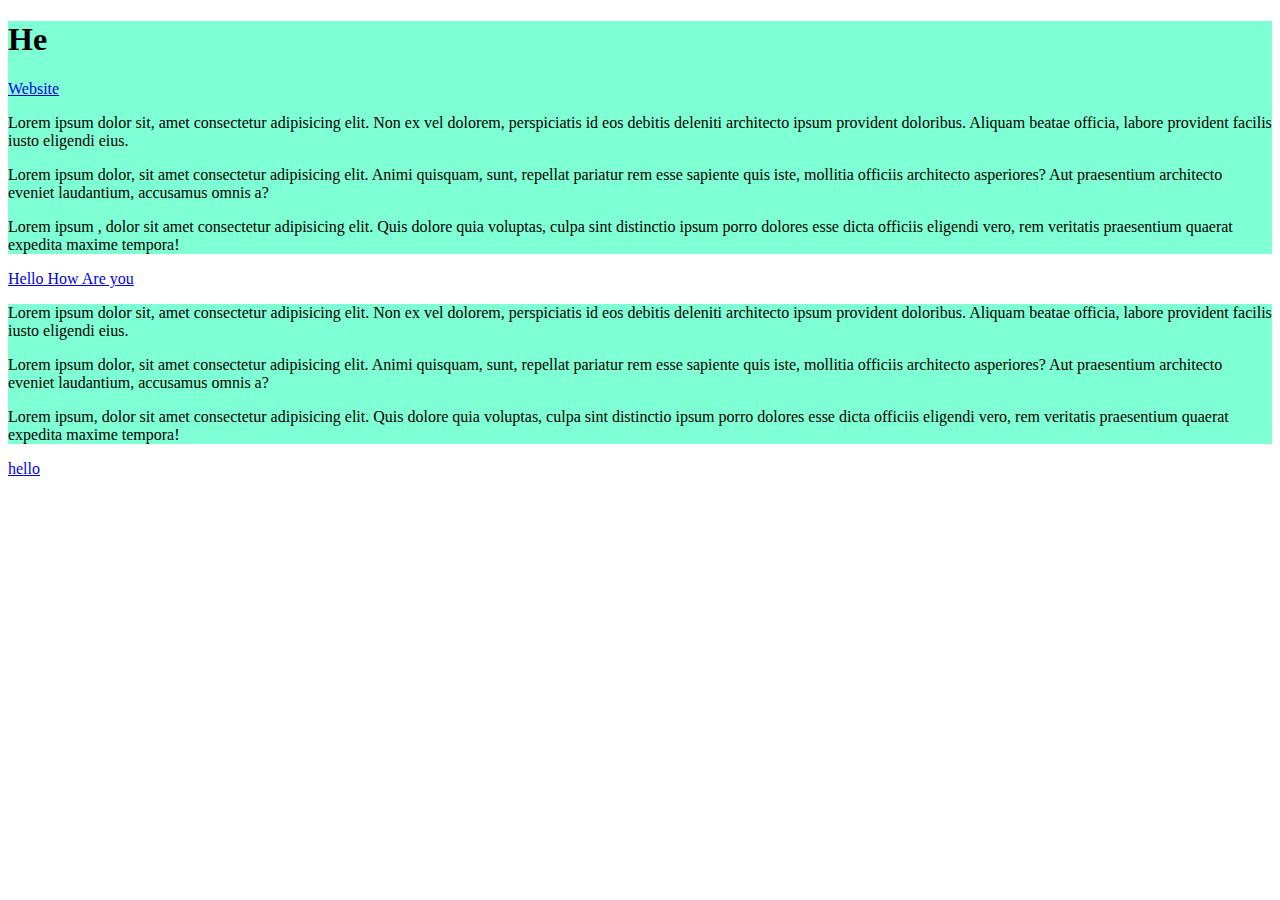
<file: index.html>
<!DOCTYPE html>
<html lang="en">
<head>
    <meta charset="UTF-8">
    <meta http-equiv="X-UA-Compatible" content="IE=edge">
    <meta name="viewport" content="width=device-width, initial-scale=1.0">
    <title>Document</title>
    <style>
        #first{
            background-color: aquamarine;
        }
    </style>
</head>
<body>
        <div id="first">
            <h1>He</h1>
        <a href="https://www.javatpoint.com/javascript-innerHTML" target="_parent" rel="noopener noreferrer">Website</a>
            <p class="dd">Lorem ipsum dolor sit, amet consectetur adipisicing elit. Non ex vel dolorem, perspiciatis id eos debitis deleniti architecto ipsum provident doloribus. Aliquam beatae officia, labore provident facilis iusto eligendi eius.</p>
            <p class="dd">Lorem ipsum dolor, sit amet consectetur adipisicing elit. Animi quisquam, sunt, repellat pariatur rem esse sapiente quis iste, mollitia officiis architecto asperiores? Aut praesentium architecto eveniet laudantium, accusamus omnis a?</p>

            <p class="dd">Lorem ipsum
                , dolor sit amet consectetur adipisicing elit. Quis dolore quia voluptas, culpa sint distinctio ipsum porro dolores esse dicta officiis eligendi vero, rem veritatis praesentium quaerat expedita maxime tempora!</p>
        </div>
        <a href="https://www.javatpoint.com/javascript-innerHTML" target="_blank" rel="noopener noreferrer">hi</a>
        <div id="first">
            <p c
            lass="dd">Lorem ipsum dolor sit, amet consectetur adipisicing elit. Non ex vel dolorem, perspiciatis id eos debitis deleniti architecto ipsum provident doloribus. Aliquam beatae officia, labore provident facilis iusto eligendi eius.</p>
            <p class="dd">Lorem ipsum dolor, sit amet consectetur adipisicing elit. Animi quisquam, sunt, repellat pariatur rem esse sapiente quis iste, mollitia officiis architecto asperiores? Aut praesentium architecto eveniet laudantium, accusamus omnis a?</p>

            <p class="dd">Lorem ipsum, dolor sit amet consectetur adipisicing elit. Quis dolore quia voluptas, culpa sint distinctio ipsum porro dolores esse dicta officiis eligendi vero, rem veritatis praesentium quaerat expedita maxime tempora!</p>
        </div>
 <a href="https://www.javatpoint.com/javascript-innerHTML" target="_self" rel="noopener noreferrer">hello</a>
    <script>
        var aa=document.getElementById('first');
        console.log(aa);
        // ss=aa.getElementsByClassName("dd")[1];
        ss=document.getElementsByClassName("dd");
                    console.log(ss);
        tagname=document.getElementsByTagName('p');
        console.log(tagname);

        console.log(document.querySelector('p'));
        console.log(document.querySelectorAll('p'));
        
     var aas=document.querySelector('a[target=_blank]');
     console.log(aas);
     aas.innerHTML="Hello How Are you";
     let counter=0;
setInterval(()=>{
   
    console.log(document.querySelector('h1').innerHTML= counter);
   counter++;
},1000);

    </script>
</body>
</html>
</file>
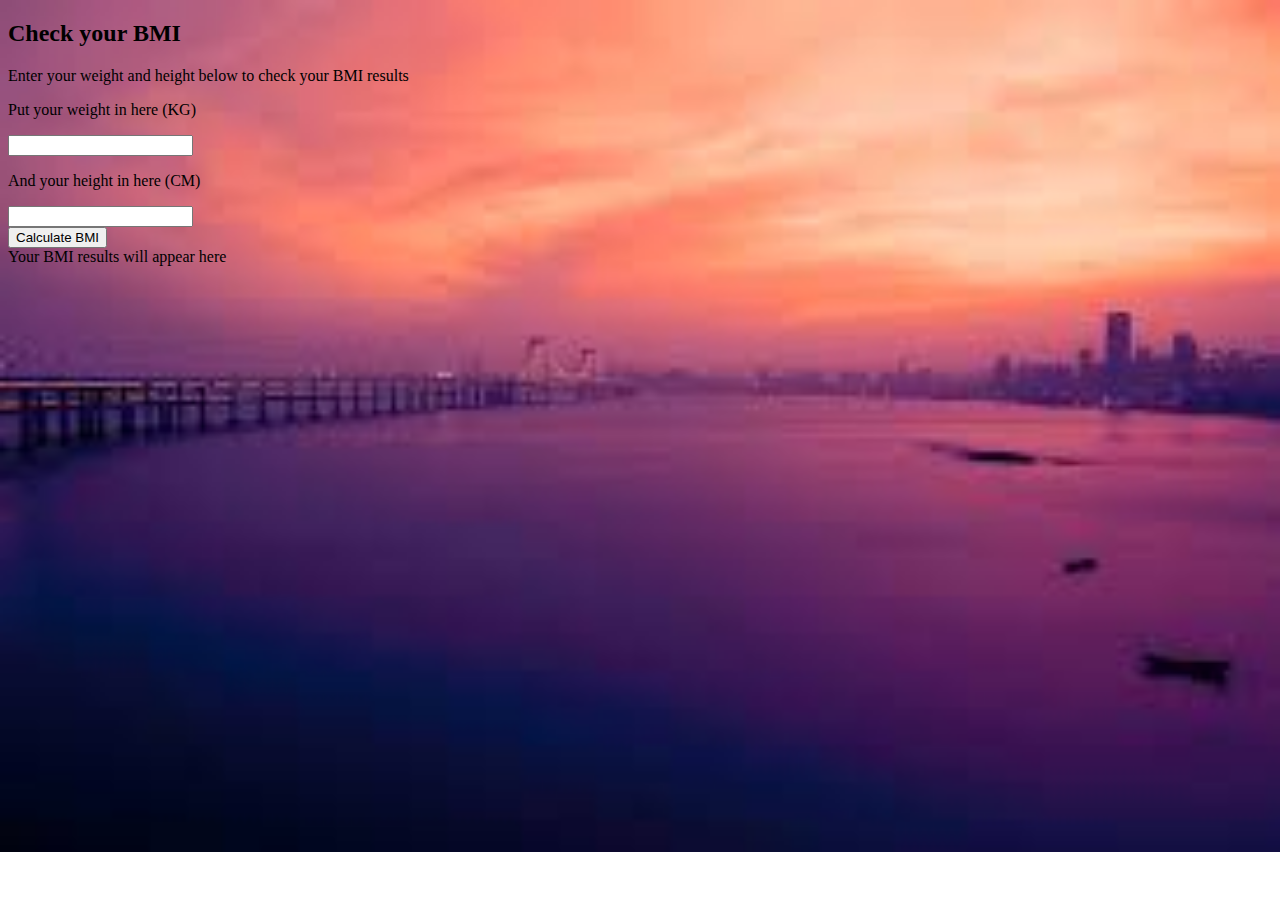
<file: abc.html>
<!DOCTYPE html>
<html lang="en">
<head>
    <meta charset="UTF-8">
    <meta http-equiv="X-UA-Compatible" content="IE=edge">
    <meta name="viewport" content="width=device-width, initial-scale=1.0">
    <title>Document</title>
    <style>
        body{
            background-image: url("img/img29.jpg");
            background-repeat: no-repeat;
            width: 100%;
            height: 600px;
            background-size: cover;
        }
    </style>
        	<div class="panel">
                <h2 class="text-center">Check your BMI</h2>
                
                    <p id="introText" class="text-center">Enter your weight and height below to check your BMI results</p>
                    
                    <form>
                        <div id="weightInput">
                            <p>Put your weight in here (KG)</p>
                             <input id="weight" type="number" pattern="[0-9]*" name="a" />
                        </div>
                        <div id="heightInput">
                            <p>And your height in here (CM)</p>
                             <input id="height" type="number" pattern="[0-9]*" name="b"/> 
                        </div>
                     <button type="button" class="btn" onclick="calculate()">Calculate BMI</button>
                </form>
                <div id="results" class="text-center">Your BMI results will appear here</div>
            </div>
        </div>
        
    
</head>
<body>
    
    
</body>
</html>
</file>
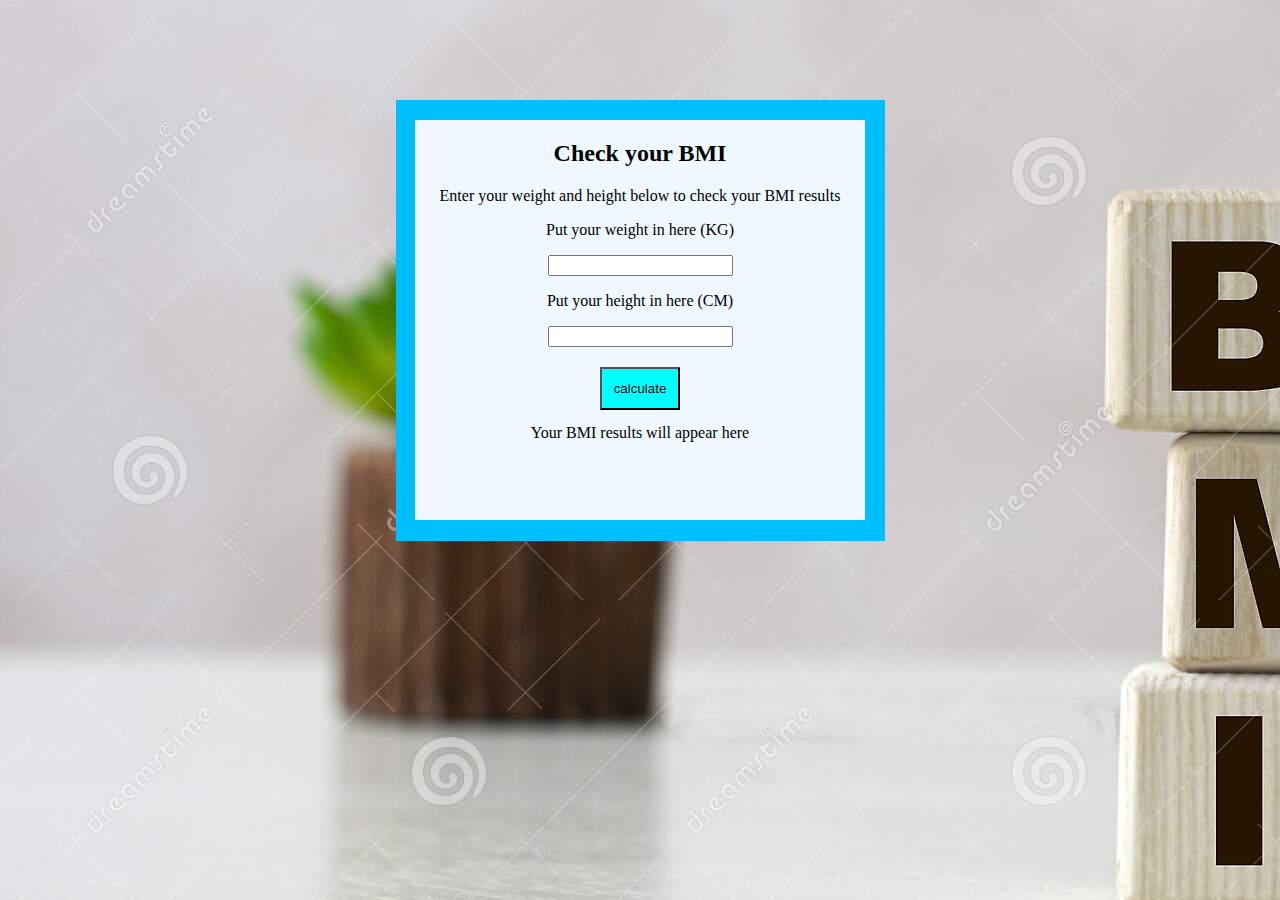
<file: bmi12.html>
<!DOCTYPE html>
<html lang="en">
<head>
    <meta charset="UTF-8">
    <meta http-equiv="X-UA-Compatible" content="IE=edge">
    <meta name="viewport" content="width=device-width, initial-scale=1.0">
    <title>Bmi Calculator</title>
    <link rel="stylesheet" href="style2.css">
</head>
<body>
    <div id="container">
        <div id="first">
             <h2 class="d1">Check your BMI</h2>
             <p class="d1"> Enter your weight and height below to check your BMI results</p>
             <form>
                 <div id="weightInput">
                     <p>Put your weight in here (KG)</p>
                     <input id="weight" type="number" pattern="[0-9]*",name="a">
                 </div>
                 <div id="heightInput">
                     <p>Put your height in here (CM)</p>
                     <input id="height" type="number" pattern="[0-9]*",name="b">
                 </div>
                 <button type="button" class="btn" onclick='calculate()'>calculate</button>
             </form>
             <div id="results" class="text-center">Your BMI results will appear here</div>


        </div>
    </div>
    <script src="bmi23.js"></script>
</body>
</html>
</file>
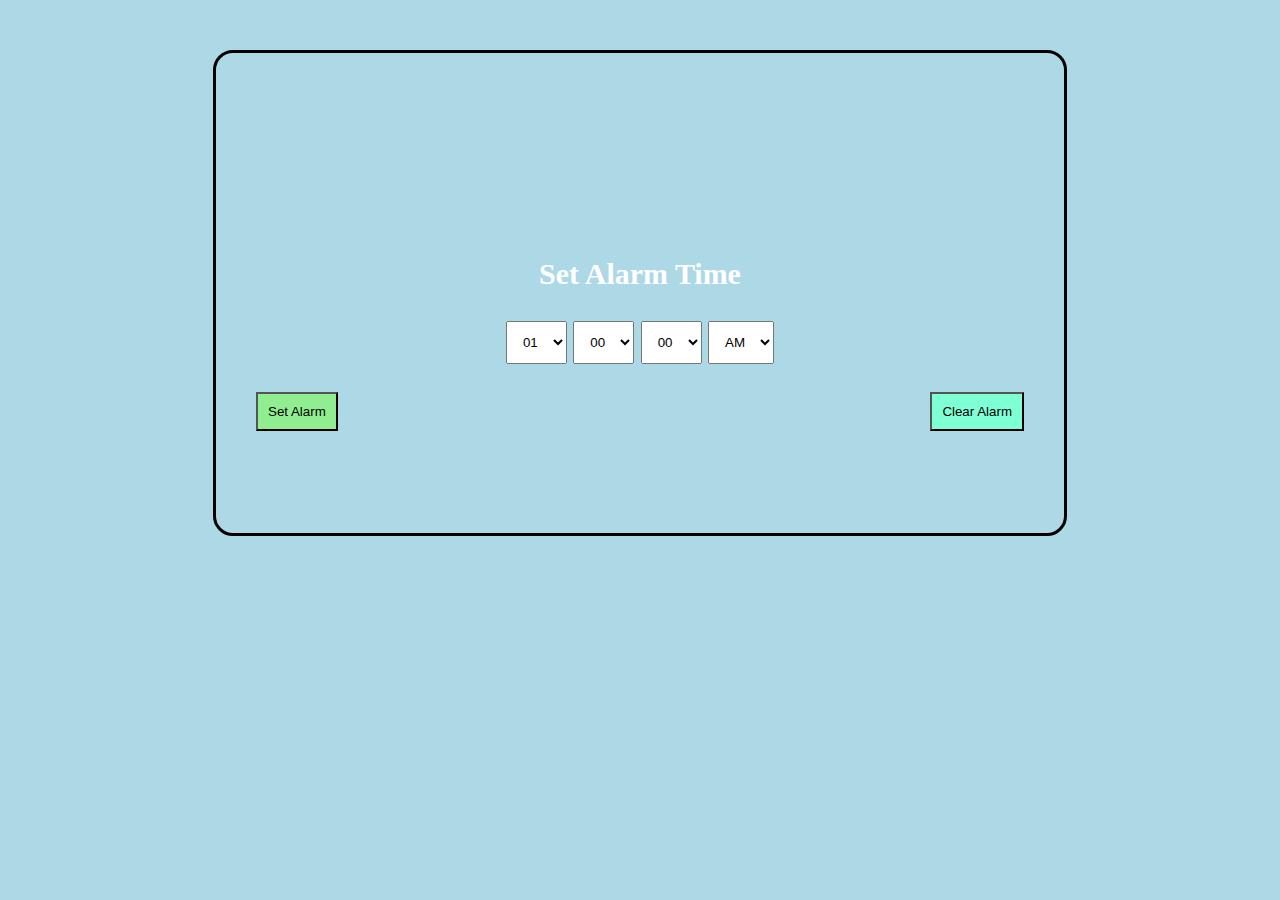
<file: clockalarm.html>
<!DOCTYPE html>
<html lang="en">
<head>
    <meta charset="UTF-8">
    <meta http-equiv="X-UA-Compatible" content="IE=edge">
    <meta name="viewport" content="width=device-width, initial-scale=1.0">
    <title>My dream Alarm clock</title>
</head>
<link rel="stylesheet" href="style.css">
<body>
    <div id="container">
        <h2 id="clock"></h2>
</div>
<div id="alarm-container">
    <h3>Set Alarm Time</h3>
    <label>
        <div>
            
            <select id="alarmhrs"></select>
        </div>
    </label>
    <label>
        <div>
            <select id="alarmmins">
 </select>
        </div>
    </label>
    <label>
        <div>
            <select id="alarmsecs"></select>
        </div>
        
    </label>
    <label>
        <div>
            <select id="ampm">
                <option value="AM">AM</option>
                <option  value="PM">PM</option>
            </select>
        </div>
    </label>
    
</div>
   <div id="buttonHolder">
    <div>
        <button  id='setButton' onClick='alarmSet()'>Set Alarm</button>
    </div>
    <div>
        <button  id='clearButton' onClick='alarmClear()'>Clear Alarm</button>
    </div>
</div>
<script src='clock1.js'></script>
    

    
</body>
</html>
</file>
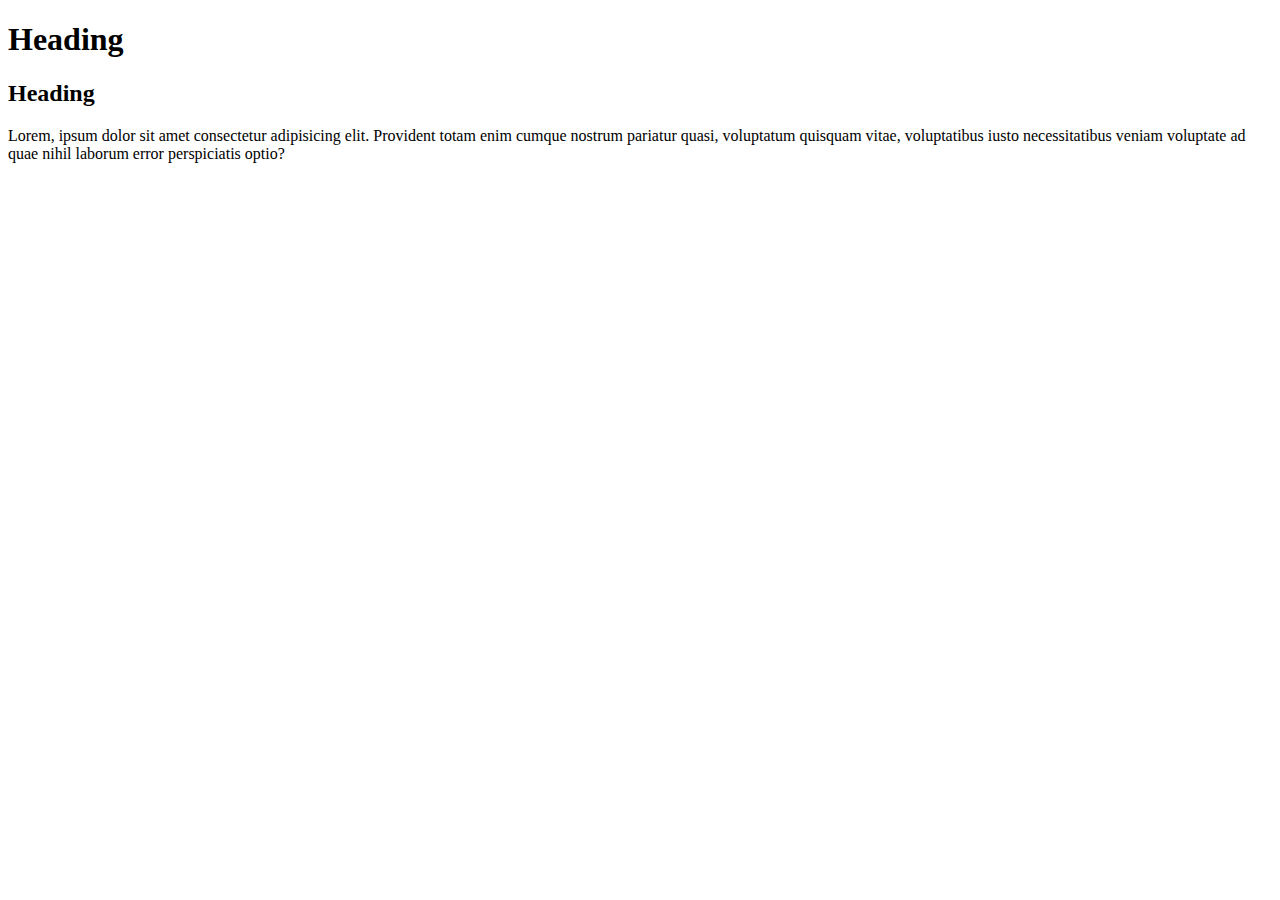
<file: index1.html>
<!DOCTYPE html>
<html lang="en">
<head>
    <meta charset="UTF-8">
    <meta http-equiv="X-UA-Compatible" content="IE=edge">
    <meta name="viewport" content="width=device-width, initial-scale=1.0">
    <title>Document</title>
</head>
<body>
    <h1>
        Heading
    </h1>
    <h2>Heading</h2>
    <p>Lorem, ipsum dolor sit amet consectetur adipisicing elit. Provident totam enim cumque nostrum pariatur quasi, voluptatum quisquam vitae, voluptatibus iusto necessitatibus veniam voluptate ad quae nihil laborum error perspiciatis optio?</p>
</body>
</html>
</file>
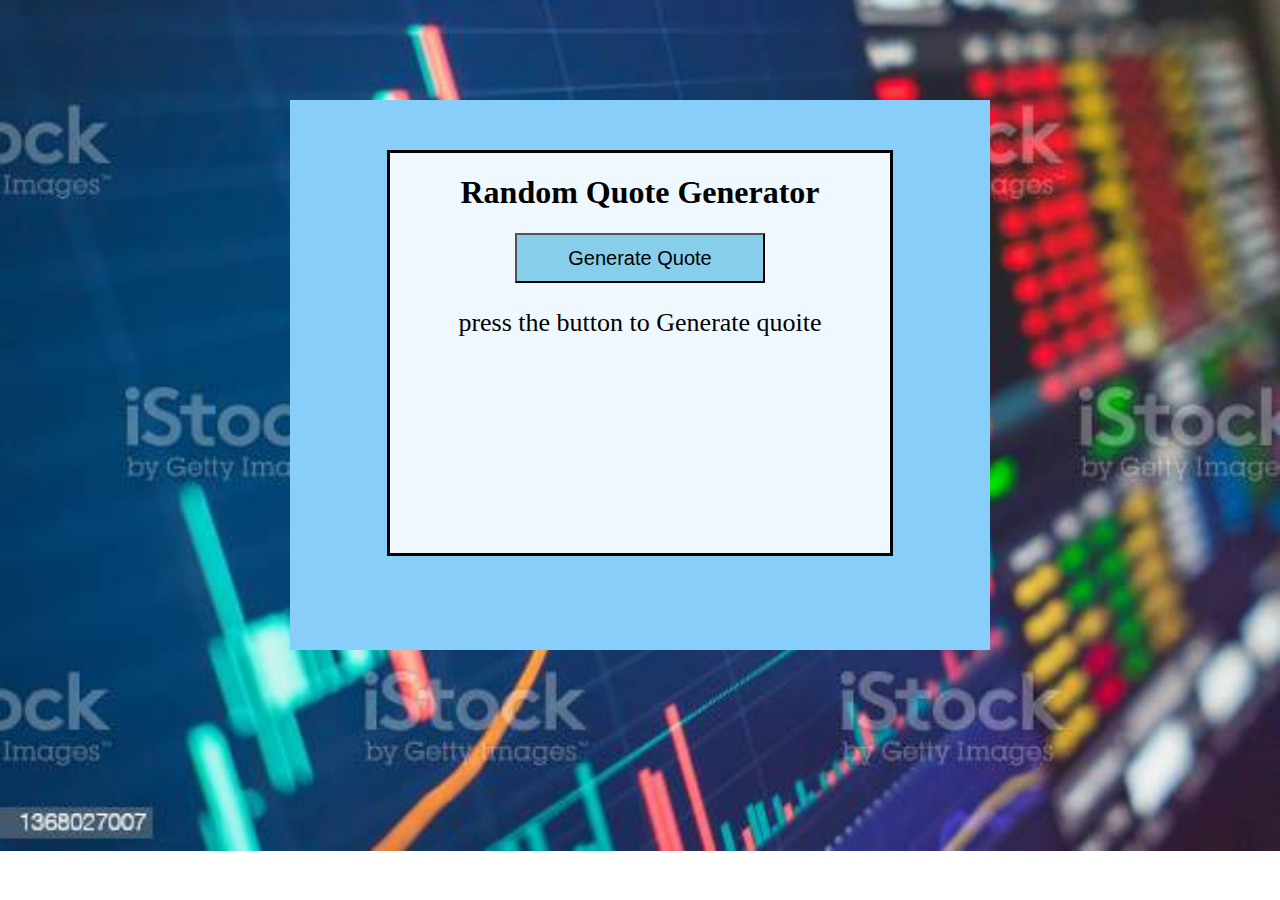
<file: mainpage.html>
<!DOCTYPE html>
<html lang="en">
<head>
    <meta charset="UTF-8">
    <meta http-equiv="X-UA-Compatible" content="IE=edge">
    <meta name="viewport" content="width=device-width, initial-scale=1.0">
    <title>Document</title>
    <link rel="stylesheet" href="style1.css">
</head>
<body>
    <div id="container">
        <div id="d1">
        <h1>Random Quote Generator</h1>
    
        <button id="btn">Generate Quote</button>
    
<div id="source">press the button to Generate quoite</div>

      
    
</div>
    </div>
    
    
    <script src="javascr-12.js"></script>
    
</body>
</html>
</file>
<file: style2.css>
body{
    background-image: url('img/bmiimg.jpg');
}
#container{
    background-color:deepskyblue;
    width: 489px;
    height: 441px;
    display: flex;
    margin: 0 auto;
    justify-content: center;
    margin-top: 100px;
    
}
#first{
    width: 450px;
    height: 400px;
    background-color: aliceblue;
    margin-top: 20px;
    text-align: center;
}

.btn{
    margin-top: 20px;
    padding: 12px;
    background-color: aqua;
}
.text-center{
    padding: 14px;
}
</file>
<file: style.css>
html{
    margin: 0;
    padding-top: 50px;
}
body{
    margin: 0 auto;
    padding: 40px;
    border-radius: 20px;
    background-color:lightblue;
    background-repeat: no-repeat;
    background-size: cover;
    width: 60%;
    height: 400px;
    border: solid;
}

#clock{
    height: 50px;
    font-size: 40px;
    font-family: Arial;
    font-weight: bold;
    display: flex;
    justify-content: center;
    color: white;

}
h2{
    text-align: center;
}
#alarm-container{
    text-align: center;
    font-family: Verdana;
    font-size: 1.6em;
    padding: 0.7em;
  color: white;
}
label{
    display: inline-block;
}
.timeofday {
    background-color: #eee;
}

.bigger {
    font-weight:bold;
    font-size: 18px;
}

#sounds {
    text-align: center;
    padding-top: 20px;
}

#setButton{
    float: left;
    background-color: lightgreen;
    margin-top: 10px;
    padding: 10px;
}
#clearButton{
    float: right;
    background-color: aquamarine;
    margin-top: 10px;
    padding: 10px;
}
#alarmhrs{
    padding: 12px;
}
#alarmmins{
    padding: 12px;
}
#alarmsecs{
    padding: 12px;
}
#ampm{
    padding: 12px;
}
</file>
<file: style1.css>
body{
    background-image: url('img/img7.jpg');
    background-repeat: no-repeat;
    background-size: cover;
}
#container{
    background-color:lightskyblue;
    width: 700px;
    height: 500px;
    display: flex;
    margin: 0 auto;
    justify-content: center;
    text-align: center;
    margin-top: 100px;
    padding-top: 50px;
    
}
#d1{
    border: solid;
    height: 400px;
    width: 500px;
    background-color: aliceblue;
}
#btn{
    padding: 12px;
    height: 50px;
    width: 250px;
    font-size: 20px;
    background-color: skyblue;
}
#source{
    margin: 25px auto;
    font-size: 26px;
    color: black;
}
</file>
